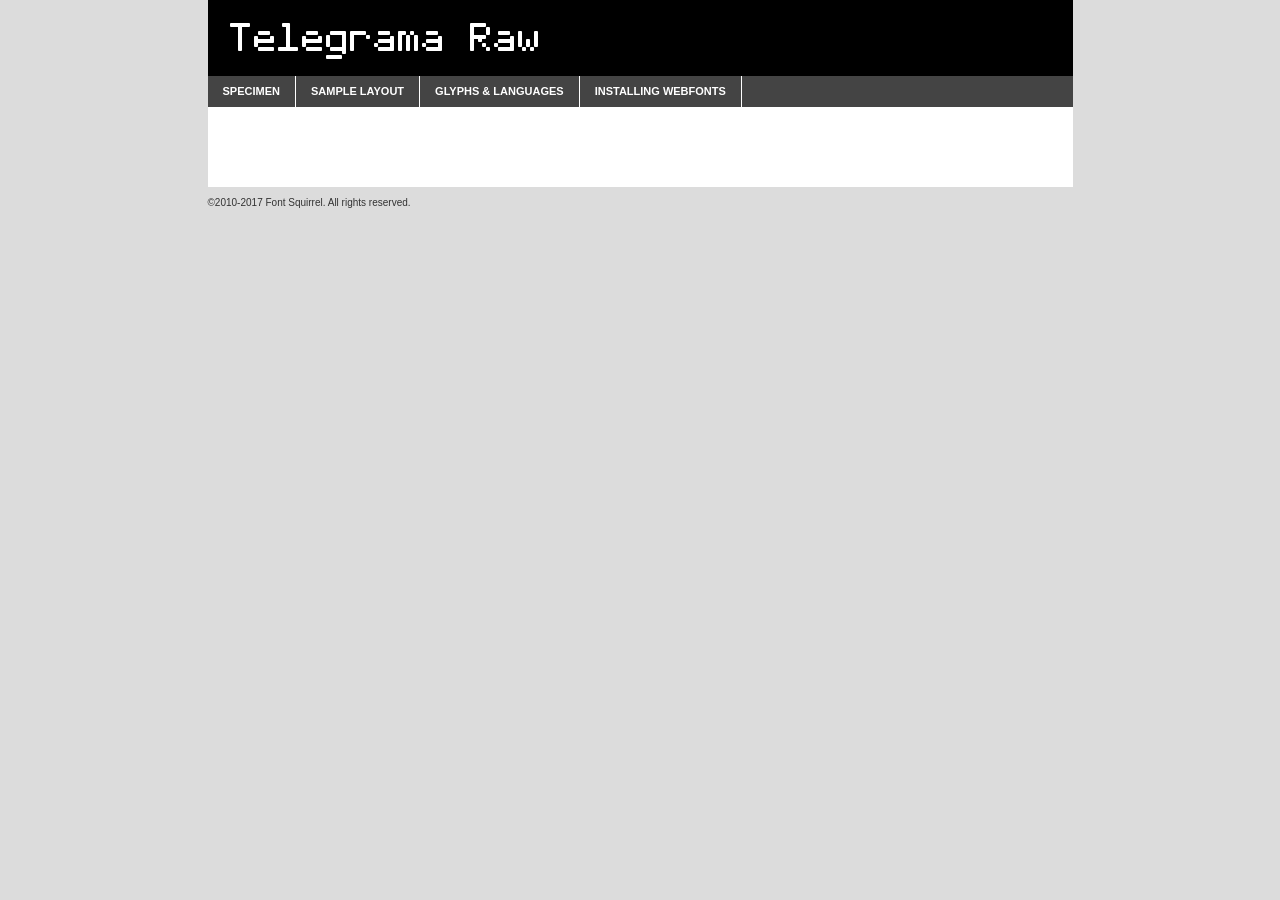
<file: css/telegrama-raw/telegrama_raw-demo.html>
<!DOCTYPE html PUBLIC "-//W3C//DTD XHTML 1.0 Transitional//EN"
	"http://www.w3.org/TR/xhtml1/DTD/xhtml1-transitional.dtd">

<html xmlns="http://www.w3.org/1999/xhtml" xml:lang="en" lang="en">
<head>
	<meta http-equiv="Content-Type" content="text/html; charset=utf-8" />
	<script src="http://ajax.googleapis.com/ajax/libs/jquery/1.7.2/jquery.min.js" type="text/javascript" charset="utf-8"></script>
	<script type="text/javascript">
	(function($){$.fn.easyTabs=function(option){var param=jQuery.extend({fadeSpeed:"fast",defaultContent:1,activeClass:'active'},option);$(this).each(function(){var thisId="#"+this.id;if(param.defaultContent==''){param.defaultContent=1;}
	if(typeof param.defaultContent=="number")
	{var defaultTab=$(thisId+" .tabs li:eq("+(param.defaultContent-1)+") a").attr('href').substr(1);}else{var defaultTab=param.defaultContent;}
	$(thisId+" .tabs li a").each(function(){var tabToHide=$(this).attr('href').substr(1);$("#"+tabToHide).addClass('easytabs-tab-content');});hideAll();changeContent(defaultTab);function hideAll(){$(thisId+" .easytabs-tab-content").hide();}
	function changeContent(tabId){hideAll();$(thisId+" .tabs li").removeClass(param.activeClass);$(thisId+" .tabs li a[href=#"+tabId+"]").closest('li').addClass(param.activeClass);if(param.fadeSpeed!="none")
	{$(thisId+" #"+tabId).fadeIn(param.fadeSpeed);}else{$(thisId+" #"+tabId).show();}}
	$(thisId+" .tabs li").click(function(){var tabId=$(this).find('a').attr('href').substr(1);changeContent(tabId);return false;});});}})(jQuery);
	</script>
	<link rel="stylesheet" href="specimen_files/specimen_stylesheet.css" type="text/css" charset="utf-8" />
	<link rel="stylesheet" href="stylesheet.css" type="text/css" charset="utf-8" />

	<style type="text/css">
					body{
				font-family: 'telegramaraw';
							}
		</style>

	<title>Telegrama Raw Specimen</title>
	
	
	<script type="text/javascript" charset="utf-8">
		$(document).ready(function() {
			$('#container').easyTabs({defaultContent:1});
		});
	</script>
</head>

<body>
<div id="container">
	<div id="header">
		Telegrama Raw	</div>
	<ul class="tabs">
		<li><a href="#specimen">Specimen</a></li>
		<li><a href="#layout">Sample Layout</a></li>
				<li><a href="#glyphs">Glyphs &amp; Languages</a></li>
		<li><a href="#installing">Installing Webfonts</a></li>
		
	</ul>
	
	<div id="main_content">

		
			<div id="specimen">
		
				<div class="section">
					<div class="grid12 firstcol">
						<div class="huge">AaBb</div>
					</div>
				</div>
		
				<div class="section">
					<div class="glyph_range">A&#x200B;B&#x200b;C&#x200b;D&#x200b;E&#x200b;F&#x200b;G&#x200b;H&#x200b;I&#x200b;J&#x200b;K&#x200b;L&#x200b;M&#x200b;N&#x200b;O&#x200b;P&#x200b;Q&#x200b;R&#x200b;S&#x200b;T&#x200b;U&#x200b;V&#x200b;W&#x200b;X&#x200b;Y&#x200b;Z&#x200b;a&#x200b;b&#x200b;c&#x200b;d&#x200b;e&#x200b;f&#x200b;g&#x200b;h&#x200b;i&#x200b;j&#x200b;k&#x200b;l&#x200b;m&#x200b;n&#x200b;o&#x200b;p&#x200b;q&#x200b;r&#x200b;s&#x200b;t&#x200b;u&#x200b;v&#x200b;w&#x200b;x&#x200b;y&#x200b;z&#x200b;1&#x200b;2&#x200b;3&#x200b;4&#x200b;5&#x200b;6&#x200b;7&#x200b;8&#x200b;9&#x200b;0&#x200b;&amp;&#x200b;.&#x200b;,&#x200b;?&#x200b;!&#x200b;&#64;&#x200b;(&#x200b;)&#x200b;#&#x200b;$&#x200b;%&#x200b;*&#x200b;+&#x200b;-&#x200b;=&#x200b;:&#x200b;;</div>
				</div>
				<div class="section">
					<div class="grid12 firstcol">
						<table class="sample_table">
							<tr><td>10</td><td class="size10">abcdefghijklmnopqrstuvwxyzABCDEFGHIJKLMNOPQRSTUVWXYZ0123456789abcdefghijklmnopqrstuvwxyzABCDEFGHIJKLMNOPQRSTUVWXYZ0123456789abcdefghijklmnopqrstuvwxyzABCDEFGHIJKLMNOPQRSTUVWXYZ</td></tr>
							<tr><td>11</td><td class="size11">abcdefghijklmnopqrstuvwxyzABCDEFGHIJKLMNOPQRSTUVWXYZ0123456789abcdefghijklmnopqrstuvwxyzABCDEFGHIJKLMNOPQRSTUVWXYZ0123456789abcdefghijklmnopqrstuvwxyzABCDEFGHIJKLMNOPQRSTUVWXYZ</td></tr>
							<tr><td>12</td><td class="size12">abcdefghijklmnopqrstuvwxyzABCDEFGHIJKLMNOPQRSTUVWXYZ0123456789abcdefghijklmnopqrstuvwxyzABCDEFGHIJKLMNOPQRSTUVWXYZ0123456789abcdefghijklmnopqrstuvwxyzABCDEFGHIJKLMNOPQRSTUVWXYZ</td></tr>
							<tr><td>13</td><td class="size13">abcdefghijklmnopqrstuvwxyzABCDEFGHIJKLMNOPQRSTUVWXYZ0123456789abcdefghijklmnopqrstuvwxyzABCDEFGHIJKLMNOPQRSTUVWXYZ0123456789abcdefghijklmnopqrstuvwxyzABCDEFGHIJKLMNOPQRSTUVWXYZ</td></tr>
							<tr><td>14</td><td class="size14">abcdefghijklmnopqrstuvwxyzABCDEFGHIJKLMNOPQRSTUVWXYZ0123456789abcdefghijklmnopqrstuvwxyzABCDEFGHIJKLMNOPQRSTUVWXYZ0123456789abcdefghijklmnopqrstuvwxyzABCDEFGHIJKLMNOPQRSTUVWXYZ</td></tr>
							<tr><td>16</td><td class="size16">abcdefghijklmnopqrstuvwxyzABCDEFGHIJKLMNOPQRSTUVWXYZ0123456789abcdefghijklmnopqrstuvwxyzABCDEFGHIJKLMNOPQRSTUVWXYZ</td></tr>
							<tr><td>18</td><td class="size18">abcdefghijklmnopqrstuvwxyzABCDEFGHIJKLMNOPQRSTUVWXYZ0123456789abcdefghijklmnopqrstuvwxyzABCDEFGHIJKLMNOPQRSTUVWXYZ</td></tr>
							<tr><td>20</td><td class="size20">abcdefghijklmnopqrstuvwxyzABCDEFGHIJKLMNOPQRSTUVWXYZ0123456789abcdefghijklmnopqrstuvwxyzABCDEFGHIJKLMNOPQRSTUVWXYZ</td></tr>
							<tr><td>24</td><td class="size24">abcdefghijklmnopqrstuvwxyzABCDEFGHIJKLMNOPQRSTUVWXYZ0123456789abcdefghijklmnopqrstuvwxyzABCDEFGHIJKLMNOPQRSTUVWXYZ</td></tr>
							<tr><td>30</td><td class="size30">abcdefghijklmnopqrstuvwxyzABCDEFGHIJKLMNOPQRSTUVWXYZ0123456789abcdefghijklmnopqrstuvwxyzABCDEFGHIJKLMNOPQRSTUVWXYZ</td></tr>
							<tr><td>36</td><td class="size36">abcdefghijklmnopqrstuvwxyzABCDEFGHIJKLMNOPQRSTUVWXYZ0123456789abcdefghijklmnopqrstuvwxyzABCDEFGHIJKLMNOPQRSTUVWXYZ</td></tr>
							<tr><td>48</td><td class="size48">abcdefghijklmnopqrstuvwxyzABCDEFGHIJKLMNOPQRSTUVWXYZ0123456789abcdefghijklmnopqrstuvwxyzABCDEFGHIJKLMNOPQRSTUVWXYZ</td></tr>
							<tr><td>60</td><td class="size60">abcdefghijklmnopqrstuvwxyzABCDEFGHIJKLMNOPQRSTUVWXYZ0123456789abcdefghijklmnopqrstuvwxyzABCDEFGHIJKLMNOPQRSTUVWXYZ</td></tr>
							<tr><td>72</td><td class="size72">abcdefghijklmnopqrstuvwxyzABCDEFGHIJKLMNOPQRSTUVWXYZ0123456789abcdefghijklmnopqrstuvwxyzABCDEFGHIJKLMNOPQRSTUVWXYZ</td></tr>
							<tr><td>90</td><td class="size90">abcdefghijklmnopqrstuvwxyzABCDEFGHIJKLMNOPQRSTUVWXYZ0123456789abcdefghijklmnopqrstuvwxyzABCDEFGHIJKLMNOPQRSTUVWXYZ</td></tr>
						</table>
				
					</div>
			
				</div>
		
		
		
								<div class="section" id="bodycomparison">


										<div id="xheight">
				<div class="fontbody">&#x25FC;&#x25FC;&#x25FC;&#x25FC;&#x25FC;&#x25FC;&#x25FC;&#x25FC;&#x25FC;&#x25FC;&#x25FC;&#x25FC;&#x25FC;&#x25FC;&#x25FC;&#x25FC;&#x25FC;&#x25FC;&#x25FC;&#x25FC;&#x25FC;&#x25FC;&#x25FC;&#x25FC;&#x25FC;&#x25FC;&#x25FC;&#x25FC;&#x25FC;&#x25FC;&#x25FC;&#x25FC;&#x25FC;&#x25FC;&#x25FC;&#x25FC;&#x25FC;&#x25FC;&#x25FC;&#x25FC;&#x25FC;&#x25FC;&#x25FC;&#x25FC;&#x25FC;&#x25FC;&#x25FC;&#x25FC;&#x25FC;&#x25FC;&#x25FC;&#x25FC;&#x25FC;&#x25FC;&#x25FC;&#x25FC;&#x25FC;&#x25FC;&#x25FC;&#x25FC;&#x25FC;&#x25FC;&#x25FC;&#x25FC;&#x25FC;&#x25FC;&#x25FC;&#x25FC;&#x25FC;&#x25FC;&#x25FC;&#x25FC;&#x25FC;&#x25FC;&#x25FC;&#x25FC;&#x25FC;&#x25FC;&#x25FC;&#x25FC;&#x25FC;&#x25FC;&#x25FC;&#x25FC;&#x25FC;&#x25FC;&#x25FC;&#x25FC;&#x25FC;&#x25FC;&#x25FC;&#x25FC;&#x25FC;&#x25FC;&#x25FC;&#x25FC;&#x25FC;&#x25FC;&#x25FC;body</div><div class="arialbody">body</div><div class="verdanabody">body</div><div class="georgiabody">body</div></div>
										<div class="fontbody" style="z-index:1">
											body<span>Telegrama Raw</span>
										</div>
										<div class="arialbody" style="z-index:1">
											body<span>Arial</span>
										</div>
										<div class="verdanabody" style="z-index:1">
											body<span>Verdana</span>
										</div>
										<div class="georgiabody" style="z-index:1">
											body<span>Georgia</span>
										</div>



								</div>
		
		
				<div class="section psample psample_row1" id="">
					
					<div class="grid2 firstcol">
						<p class="size10"><span>10.</span>Aenean lacinia bibendum nulla sed consectetur. Fusce dapibus, tellus ac cursus commodo, tortor mauris condimentum nibh, ut fermentum massa justo sit amet risus. Nullam id dolor id nibh ultricies vehicula ut id elit. Cum sociis natoque penatibus et magnis dis parturient montes, nascetur ridiculus mus. Nulla vitae elit libero, a pharetra augue.</p>
			
					</div>
					<div class="grid3">
						<p class="size11"><span>11.</span>Aenean lacinia bibendum nulla sed consectetur. Fusce dapibus, tellus ac cursus commodo, tortor mauris condimentum nibh, ut fermentum massa justo sit amet risus. Nullam id dolor id nibh ultricies vehicula ut id elit. Cum sociis natoque penatibus et magnis dis parturient montes, nascetur ridiculus mus. Nulla vitae elit libero, a pharetra augue.</p>
			
					</div>
					<div class="grid3">
						<p class="size12"><span>12.</span>Aenean lacinia bibendum nulla sed consectetur. Fusce dapibus, tellus ac cursus commodo, tortor mauris condimentum nibh, ut fermentum massa justo sit amet risus. Nullam id dolor id nibh ultricies vehicula ut id elit. Cum sociis natoque penatibus et magnis dis parturient montes, nascetur ridiculus mus. Nulla vitae elit libero, a pharetra augue.</p>
			
					</div>
					<div class="grid4">
						<p class="size13"><span>13.</span>Aenean lacinia bibendum nulla sed consectetur. Fusce dapibus, tellus ac cursus commodo, tortor mauris condimentum nibh, ut fermentum massa justo sit amet risus. Nullam id dolor id nibh ultricies vehicula ut id elit. Cum sociis natoque penatibus et magnis dis parturient montes, nascetur ridiculus mus. Nulla vitae elit libero, a pharetra augue.</p>
			
					</div>
					<div class="white_blend"></div>
					
				</div>
				<div class="section psample psample_row2" id="">
					<div class="grid3 firstcol">
						<p class="size14"><span>14.</span>Aenean lacinia bibendum nulla sed consectetur. Fusce dapibus, tellus ac cursus commodo, tortor mauris condimentum nibh, ut fermentum massa justo sit amet risus. Nullam id dolor id nibh ultricies vehicula ut id elit. Cum sociis natoque penatibus et magnis dis parturient montes, nascetur ridiculus mus. Nulla vitae elit libero, a pharetra augue.</p>
			
					</div>
					<div class="grid4">
						<p class="size16"><span>16.</span>Aenean lacinia bibendum nulla sed consectetur. Fusce dapibus, tellus ac cursus commodo, tortor mauris condimentum nibh, ut fermentum massa justo sit amet risus. Nullam id dolor id nibh ultricies vehicula ut id elit. Cum sociis natoque penatibus et magnis dis parturient montes, nascetur ridiculus mus. Nulla vitae elit libero, a pharetra augue.</p>
			
					</div>
					<div class="grid5">
						<p class="size18"><span>18.</span>Aenean lacinia bibendum nulla sed consectetur. Fusce dapibus, tellus ac cursus commodo, tortor mauris condimentum nibh, ut fermentum massa justo sit amet risus. Nullam id dolor id nibh ultricies vehicula ut id elit. Cum sociis natoque penatibus et magnis dis parturient montes, nascetur ridiculus mus. Nulla vitae elit libero, a pharetra augue.</p>
			
					</div>

					<div class="white_blend"></div>

				</div>
				
				<div class="section psample psample_row3" id="">
					<div class="grid5 firstcol">
						<p class="size20"><span>20.</span>Aenean lacinia bibendum nulla sed consectetur. Fusce dapibus, tellus ac cursus commodo, tortor mauris condimentum nibh, ut fermentum massa justo sit amet risus. Nullam id dolor id nibh ultricies vehicula ut id elit. Cum sociis natoque penatibus et magnis dis parturient montes, nascetur ridiculus mus. Nulla vitae elit libero, a pharetra augue.</p>
					</div>
					<div class="grid7">
						<p class="size24"><span>24.</span>Aenean lacinia bibendum nulla sed consectetur. Fusce dapibus, tellus ac cursus commodo, tortor mauris condimentum nibh, ut fermentum massa justo sit amet risus. Nullam id dolor id nibh ultricies vehicula ut id elit. Cum sociis natoque penatibus et magnis dis parturient montes, nascetur ridiculus mus. Nulla vitae elit libero, a pharetra augue.</p>
					</div>
					
					<div class="white_blend"></div>
					
				</div>
				
				<div class="section psample psample_row4" id="">
					<div class="grid12 firstcol">
						<p class="size30"><span>30.</span>Aenean lacinia bibendum nulla sed consectetur. Fusce dapibus, tellus ac cursus commodo, tortor mauris condimentum nibh, ut fermentum massa justo sit amet risus. Nullam id dolor id nibh ultricies vehicula ut id elit. Cum sociis natoque penatibus et magnis dis parturient montes, nascetur ridiculus mus. Nulla vitae elit libero, a pharetra augue.</p>
					</div>
					<div class="white_blend"></div>
					
				</div>
				
				
				
				<div class="section psample psample_row1 fullreverse">
					<div class="grid2 firstcol">
						<p class="size10"><span>10.</span>Aenean lacinia bibendum nulla sed consectetur. Fusce dapibus, tellus ac cursus commodo, tortor mauris condimentum nibh, ut fermentum massa justo sit amet risus. Nullam id dolor id nibh ultricies vehicula ut id elit. Cum sociis natoque penatibus et magnis dis parturient montes, nascetur ridiculus mus. Nulla vitae elit libero, a pharetra augue.</p>
			
					</div>
					<div class="grid3">
						<p class="size11"><span>11.</span>Aenean lacinia bibendum nulla sed consectetur. Fusce dapibus, tellus ac cursus commodo, tortor mauris condimentum nibh, ut fermentum massa justo sit amet risus. Nullam id dolor id nibh ultricies vehicula ut id elit. Cum sociis natoque penatibus et magnis dis parturient montes, nascetur ridiculus mus. Nulla vitae elit libero, a pharetra augue.</p>
			
					</div>
					<div class="grid3">
						<p class="size12"><span>12.</span>Aenean lacinia bibendum nulla sed consectetur. Fusce dapibus, tellus ac cursus commodo, tortor mauris condimentum nibh, ut fermentum massa justo sit amet risus. Nullam id dolor id nibh ultricies vehicula ut id elit. Cum sociis natoque penatibus et magnis dis parturient montes, nascetur ridiculus mus. Nulla vitae elit libero, a pharetra augue.</p>
			
					</div>
					<div class="grid4">
						<p class="size13"><span>13.</span>Aenean lacinia bibendum nulla sed consectetur. Fusce dapibus, tellus ac cursus commodo, tortor mauris condimentum nibh, ut fermentum massa justo sit amet risus. Nullam id dolor id nibh ultricies vehicula ut id elit. Cum sociis natoque penatibus et magnis dis parturient montes, nascetur ridiculus mus. Nulla vitae elit libero, a pharetra augue.</p>
			
					</div>
					<div class="black_blend"></div>
					
				</div>
				
				<div class="section psample psample_row2 fullreverse">
					<div class="grid3 firstcol">
						<p class="size14"><span>14.</span>Aenean lacinia bibendum nulla sed consectetur. Fusce dapibus, tellus ac cursus commodo, tortor mauris condimentum nibh, ut fermentum massa justo sit amet risus. Nullam id dolor id nibh ultricies vehicula ut id elit. Cum sociis natoque penatibus et magnis dis parturient montes, nascetur ridiculus mus. Nulla vitae elit libero, a pharetra augue.</p>
			
					</div>
					<div class="grid4">
						<p class="size16"><span>16.</span>Aenean lacinia bibendum nulla sed consectetur. Fusce dapibus, tellus ac cursus commodo, tortor mauris condimentum nibh, ut fermentum massa justo sit amet risus. Nullam id dolor id nibh ultricies vehicula ut id elit. Cum sociis natoque penatibus et magnis dis parturient montes, nascetur ridiculus mus. Nulla vitae elit libero, a pharetra augue.</p>
			
					</div>
					<div class="grid5">
						<p class="size18"><span>18.</span>Aenean lacinia bibendum nulla sed consectetur. Fusce dapibus, tellus ac cursus commodo, tortor mauris condimentum nibh, ut fermentum massa justo sit amet risus. Nullam id dolor id nibh ultricies vehicula ut id elit. Cum sociis natoque penatibus et magnis dis parturient montes, nascetur ridiculus mus. Nulla vitae elit libero, a pharetra augue.</p>
			
					</div>
					<div class="black_blend"></div>

				</div>
				
				<div class="section psample fullreverse psample_row3" id="">
					<div class="grid5 firstcol">
						<p class="size20"><span>20.</span>Aenean lacinia bibendum nulla sed consectetur. Fusce dapibus, tellus ac cursus commodo, tortor mauris condimentum nibh, ut fermentum massa justo sit amet risus. Nullam id dolor id nibh ultricies vehicula ut id elit. Cum sociis natoque penatibus et magnis dis parturient montes, nascetur ridiculus mus. Nulla vitae elit libero, a pharetra augue.</p>
					</div>
					<div class="grid7">
						<p class="size24"><span>24.</span>Aenean lacinia bibendum nulla sed consectetur. Fusce dapibus, tellus ac cursus commodo, tortor mauris condimentum nibh, ut fermentum massa justo sit amet risus. Nullam id dolor id nibh ultricies vehicula ut id elit. Cum sociis natoque penatibus et magnis dis parturient montes, nascetur ridiculus mus. Nulla vitae elit libero, a pharetra augue.</p>
					</div>
					
					<div class="black_blend"></div>
					
				</div>
				
				<div class="section psample fullreverse psample_row4" id="" style="border-bottom: 20px #000 solid;">
					<div class="grid12 firstcol">
						<p class="size30"><span>30.</span>Aenean lacinia bibendum nulla sed consectetur. Fusce dapibus, tellus ac cursus commodo, tortor mauris condimentum nibh, ut fermentum massa justo sit amet risus. Nullam id dolor id nibh ultricies vehicula ut id elit. Cum sociis natoque penatibus et magnis dis parturient montes, nascetur ridiculus mus. Nulla vitae elit libero, a pharetra augue.</p>
					</div>
					<div class="black_blend"></div>
					
				</div>
				
				
				
				
			</div>
			
			<div id="layout">
				
				<div class="section">
					
					<div class="grid12 firstcol">
						<h1>Lorem Ipsum Dolor</h1>
						<h2>Etiam porta sem malesuada magna mollis euismod</h2>
						
						<p class="byline">By <a href="#link">Aenean Lacinia</a></p>
					</div>
				</div>
				<div class="section">
					<div class="grid8 firstcol">
						<p class="large">Donec sed odio dui. Morbi leo risus, porta ac consectetur ac, vestibulum at eros. Fusce dapibus, tellus ac cursus commodo, tortor mauris condimentum nibh, ut fermentum massa justo sit amet risus. </p>

						
						<h3>Pellentesque ornare sem</h3>

						<p>Maecenas sed diam eget risus varius blandit sit amet non magna. Maecenas faucibus mollis interdum. Donec ullamcorper nulla non metus auctor fringilla. Nullam id dolor id nibh ultricies vehicula ut id elit. Nullam id dolor id nibh ultricies vehicula ut id elit. </p>

						<p>Aenean eu leo quam. Pellentesque ornare sem lacinia quam venenatis vestibulum. Lorem ipsum dolor sit amet, consectetur adipiscing elit. Cum sociis natoque penatibus et magnis dis parturient montes, nascetur ridiculus mus. </p>

						<p>Nulla vitae elit libero, a pharetra augue. Praesent commodo cursus magna, vel scelerisque nisl consectetur et. Aenean lacinia bibendum nulla sed consectetur. </p>

						<p>Nullam quis risus eget urna mollis ornare vel eu leo. Nullam quis risus eget urna mollis ornare vel eu leo. Maecenas sed diam eget risus varius blandit sit amet non magna. Donec ullamcorper nulla non metus auctor fringilla. </p>

						<h3>Cras mattis consectetur</h3>

						<p>Aenean eu leo quam. Pellentesque ornare sem lacinia quam venenatis vestibulum. Aenean lacinia bibendum nulla sed consectetur. Integer posuere erat a ante venenatis dapibus posuere velit aliquet. Cras mattis consectetur purus sit amet fermentum. </p>

						<p>Nullam id dolor id nibh ultricies vehicula ut id elit. Nullam quis risus eget urna mollis ornare vel eu leo. Cras mattis consectetur purus sit amet fermentum.</p>
					</div>
					
					<div class="grid4 sidebar">
						
						<div class="box reverse">
							<p class="last">Nullam quis risus eget urna mollis ornare vel eu leo. Donec ullamcorper nulla non metus auctor fringilla. Cras mattis consectetur purus sit amet fermentum. Sed posuere consectetur est at lobortis. Lorem ipsum dolor sit amet, consectetur adipiscing elit. </p>
						</div>
						
						<p class="caption">Maecenas sed diam eget risus varius.</p>

						<p>Vestibulum id ligula porta felis euismod semper. Integer posuere erat a ante venenatis dapibus posuere velit aliquet. Vestibulum id ligula porta felis euismod semper. Sed posuere consectetur est at lobortis. Maecenas sed diam eget risus varius blandit sit amet non magna. Fusce dapibus, tellus ac cursus commodo, tortor mauris condimentum nibh, ut fermentum massa justo sit amet risus. </p>

					

						<p>Duis mollis, est non commodo luctus, nisi erat porttitor ligula, eget lacinia odio sem nec elit. Aenean lacinia bibendum nulla sed consectetur. Vivamus sagittis lacus vel augue laoreet rutrum faucibus dolor auctor. Aenean lacinia bibendum nulla sed consectetur. Nullam quis risus eget urna mollis ornare vel eu leo. </p>

						<p>Praesent commodo cursus magna, vel scelerisque nisl consectetur et. Donec ullamcorper nulla non metus auctor fringilla. Maecenas faucibus mollis interdum. Fusce dapibus, tellus ac cursus commodo, tortor mauris condimentum nibh, ut fermentum massa justo sit amet risus. </p>

					</div>
				</div>
				
			</div>


			



		<div id="glyphs">
			<div class="section">
				<div class="grid12 firstcol">
			
				<h1>Language Support</h1>
				<p>The subset of Telegrama Raw in this kit supports the following languages:<br />
			
					Albanian, Basque, Breton, Chamorro, Danish, Dutch, English, Faroese, Finnish, French, Frisian, Galician, German, Icelandic, Italian, Malagasy, Norwegian, Portuguese, Spanish, Swedish, Alsatian, Aragonese, Arapaho, Arrernte, Asturian, Aymara, Bislama, Cebuano, Corsican, Fijian, French_creole, Genoese, Gilbertese, Greenlandic, Haitian_creole, Hiligaynon, Hmong, Hopi, Ibanag, Iloko_ilokano, Indonesian, Interglossa_glosa, Interlingua, Irish_gaelic, Jerriais, Lojban, Lombard, Luxembourgeois, Manx, Mohawk, Norfolk_pitcairnese, Occitan, Oromo, Pangasinan, Papiamento, Piedmontese, Potawatomi, Rhaeto-romance, Romansh, Rotokas, Sami_lule, Samoan, Sardinian, Scots_gaelic, Seychelles_creole, Shona, Sicilian, Somali, Southern_ndebele, Swahili, Swati_swazi, Tagalog_filipino_pilipino, Tetum, Tok_pisin, Uyghur_latinized, Volapuk, Walloon, Warlpiri, Xhosa, Yapese, Zulu, Latinbasic, Ubasic, Demo				</p>
				<h1>Glyph Chart</h1>
				<p>The subset of Telegrama Raw in this kit includes all the glyphs listed below. Unicode entities are included above each glyph to help you insert individual characters into your layout.</p>
				<div id="glyph_chart">
			
																				 <div><p>&amp;#32;</p>&#32;</div>
																				 <div><p>&amp;#33;</p>&#33;</div>
																				 <div><p>&amp;#34;</p>&#34;</div>
																				 <div><p>&amp;#35;</p>&#35;</div>
																				 <div><p>&amp;#36;</p>&#36;</div>
																				 <div><p>&amp;#37;</p>&#37;</div>
																				 <div><p>&amp;#38;</p>&#38;</div>
																				 <div><p>&amp;#39;</p>&#39;</div>
																				 <div><p>&amp;#40;</p>&#40;</div>
																				 <div><p>&amp;#41;</p>&#41;</div>
																				 <div><p>&amp;#42;</p>&#42;</div>
																				 <div><p>&amp;#43;</p>&#43;</div>
																				 <div><p>&amp;#44;</p>&#44;</div>
																				 <div><p>&amp;#45;</p>&#45;</div>
																				 <div><p>&amp;#46;</p>&#46;</div>
																				 <div><p>&amp;#47;</p>&#47;</div>
																				 <div><p>&amp;#48;</p>&#48;</div>
																				 <div><p>&amp;#49;</p>&#49;</div>
																				 <div><p>&amp;#50;</p>&#50;</div>
																				 <div><p>&amp;#51;</p>&#51;</div>
																				 <div><p>&amp;#52;</p>&#52;</div>
																				 <div><p>&amp;#53;</p>&#53;</div>
																				 <div><p>&amp;#54;</p>&#54;</div>
																				 <div><p>&amp;#55;</p>&#55;</div>
																				 <div><p>&amp;#56;</p>&#56;</div>
																				 <div><p>&amp;#57;</p>&#57;</div>
																				 <div><p>&amp;#58;</p>&#58;</div>
																				 <div><p>&amp;#59;</p>&#59;</div>
																				 <div><p>&amp;#60;</p>&#60;</div>
																				 <div><p>&amp;#61;</p>&#61;</div>
																				 <div><p>&amp;#62;</p>&#62;</div>
																				 <div><p>&amp;#63;</p>&#63;</div>
																				 <div><p>&amp;#64;</p>&#64;</div>
																				 <div><p>&amp;#65;</p>&#65;</div>
																				 <div><p>&amp;#66;</p>&#66;</div>
																				 <div><p>&amp;#67;</p>&#67;</div>
																				 <div><p>&amp;#68;</p>&#68;</div>
																				 <div><p>&amp;#69;</p>&#69;</div>
																				 <div><p>&amp;#70;</p>&#70;</div>
																				 <div><p>&amp;#71;</p>&#71;</div>
																				 <div><p>&amp;#72;</p>&#72;</div>
																				 <div><p>&amp;#73;</p>&#73;</div>
																				 <div><p>&amp;#74;</p>&#74;</div>
																				 <div><p>&amp;#75;</p>&#75;</div>
																				 <div><p>&amp;#76;</p>&#76;</div>
																				 <div><p>&amp;#77;</p>&#77;</div>
																				 <div><p>&amp;#78;</p>&#78;</div>
																				 <div><p>&amp;#79;</p>&#79;</div>
																				 <div><p>&amp;#80;</p>&#80;</div>
																				 <div><p>&amp;#81;</p>&#81;</div>
																				 <div><p>&amp;#82;</p>&#82;</div>
																				 <div><p>&amp;#83;</p>&#83;</div>
																				 <div><p>&amp;#84;</p>&#84;</div>
																				 <div><p>&amp;#85;</p>&#85;</div>
																				 <div><p>&amp;#86;</p>&#86;</div>
																				 <div><p>&amp;#87;</p>&#87;</div>
																				 <div><p>&amp;#88;</p>&#88;</div>
																				 <div><p>&amp;#89;</p>&#89;</div>
																				 <div><p>&amp;#90;</p>&#90;</div>
																				 <div><p>&amp;#91;</p>&#91;</div>
																				 <div><p>&amp;#92;</p>&#92;</div>
																				 <div><p>&amp;#93;</p>&#93;</div>
																				 <div><p>&amp;#94;</p>&#94;</div>
																				 <div><p>&amp;#95;</p>&#95;</div>
																				 <div><p>&amp;#96;</p>&#96;</div>
																				 <div><p>&amp;#97;</p>&#97;</div>
																				 <div><p>&amp;#98;</p>&#98;</div>
																				 <div><p>&amp;#99;</p>&#99;</div>
																				 <div><p>&amp;#100;</p>&#100;</div>
																				 <div><p>&amp;#101;</p>&#101;</div>
																				 <div><p>&amp;#102;</p>&#102;</div>
																				 <div><p>&amp;#103;</p>&#103;</div>
																				 <div><p>&amp;#104;</p>&#104;</div>
																				 <div><p>&amp;#105;</p>&#105;</div>
																				 <div><p>&amp;#106;</p>&#106;</div>
																				 <div><p>&amp;#107;</p>&#107;</div>
																				 <div><p>&amp;#108;</p>&#108;</div>
																				 <div><p>&amp;#109;</p>&#109;</div>
																				 <div><p>&amp;#110;</p>&#110;</div>
																				 <div><p>&amp;#111;</p>&#111;</div>
																				 <div><p>&amp;#112;</p>&#112;</div>
																				 <div><p>&amp;#113;</p>&#113;</div>
																				 <div><p>&amp;#114;</p>&#114;</div>
																				 <div><p>&amp;#115;</p>&#115;</div>
																				 <div><p>&amp;#116;</p>&#116;</div>
																				 <div><p>&amp;#117;</p>&#117;</div>
																				 <div><p>&amp;#118;</p>&#118;</div>
																				 <div><p>&amp;#119;</p>&#119;</div>
																				 <div><p>&amp;#120;</p>&#120;</div>
																				 <div><p>&amp;#121;</p>&#121;</div>
																				 <div><p>&amp;#122;</p>&#122;</div>
																				 <div><p>&amp;#123;</p>&#123;</div>
																				 <div><p>&amp;#124;</p>&#124;</div>
																				 <div><p>&amp;#125;</p>&#125;</div>
																				 <div><p>&amp;#126;</p>&#126;</div>
																				 <div><p>&amp;#160;</p>&#160;</div>
																				 <div><p>&amp;#161;</p>&#161;</div>
																				 <div><p>&amp;#162;</p>&#162;</div>
																				 <div><p>&amp;#163;</p>&#163;</div>
																				 <div><p>&amp;#165;</p>&#165;</div>
																				 <div><p>&amp;#166;</p>&#166;</div>
																				 <div><p>&amp;#167;</p>&#167;</div>
																				 <div><p>&amp;#168;</p>&#168;</div>
																				 <div><p>&amp;#169;</p>&#169;</div>
																				 <div><p>&amp;#170;</p>&#170;</div>
																				 <div><p>&amp;#171;</p>&#171;</div>
																				 <div><p>&amp;#173;</p>&#173;</div>
																				 <div><p>&amp;#174;</p>&#174;</div>
																				 <div><p>&amp;#175;</p>&#175;</div>
																				 <div><p>&amp;#176;</p>&#176;</div>
																				 <div><p>&amp;#177;</p>&#177;</div>
																				 <div><p>&amp;#180;</p>&#180;</div>
																				 <div><p>&amp;#181;</p>&#181;</div>
																				 <div><p>&amp;#182;</p>&#182;</div>
																				 <div><p>&amp;#183;</p>&#183;</div>
																				 <div><p>&amp;#184;</p>&#184;</div>
																				 <div><p>&amp;#186;</p>&#186;</div>
																				 <div><p>&amp;#187;</p>&#187;</div>
																				 <div><p>&amp;#191;</p>&#191;</div>
																				 <div><p>&amp;#192;</p>&#192;</div>
																				 <div><p>&amp;#193;</p>&#193;</div>
																				 <div><p>&amp;#194;</p>&#194;</div>
																				 <div><p>&amp;#195;</p>&#195;</div>
																				 <div><p>&amp;#196;</p>&#196;</div>
																				 <div><p>&amp;#197;</p>&#197;</div>
																				 <div><p>&amp;#198;</p>&#198;</div>
																				 <div><p>&amp;#199;</p>&#199;</div>
																				 <div><p>&amp;#200;</p>&#200;</div>
																				 <div><p>&amp;#201;</p>&#201;</div>
																				 <div><p>&amp;#202;</p>&#202;</div>
																				 <div><p>&amp;#203;</p>&#203;</div>
																				 <div><p>&amp;#204;</p>&#204;</div>
																				 <div><p>&amp;#205;</p>&#205;</div>
																				 <div><p>&amp;#206;</p>&#206;</div>
																				 <div><p>&amp;#207;</p>&#207;</div>
																				 <div><p>&amp;#208;</p>&#208;</div>
																				 <div><p>&amp;#209;</p>&#209;</div>
																				 <div><p>&amp;#210;</p>&#210;</div>
																				 <div><p>&amp;#211;</p>&#211;</div>
																				 <div><p>&amp;#212;</p>&#212;</div>
																				 <div><p>&amp;#213;</p>&#213;</div>
																				 <div><p>&amp;#214;</p>&#214;</div>
																				 <div><p>&amp;#215;</p>&#215;</div>
																				 <div><p>&amp;#216;</p>&#216;</div>
																				 <div><p>&amp;#217;</p>&#217;</div>
																				 <div><p>&amp;#218;</p>&#218;</div>
																				 <div><p>&amp;#219;</p>&#219;</div>
																				 <div><p>&amp;#220;</p>&#220;</div>
																				 <div><p>&amp;#221;</p>&#221;</div>
																				 <div><p>&amp;#222;</p>&#222;</div>
																				 <div><p>&amp;#223;</p>&#223;</div>
																				 <div><p>&amp;#224;</p>&#224;</div>
																				 <div><p>&amp;#225;</p>&#225;</div>
																				 <div><p>&amp;#226;</p>&#226;</div>
																				 <div><p>&amp;#227;</p>&#227;</div>
																				 <div><p>&amp;#228;</p>&#228;</div>
																				 <div><p>&amp;#229;</p>&#229;</div>
																				 <div><p>&amp;#230;</p>&#230;</div>
																				 <div><p>&amp;#231;</p>&#231;</div>
																				 <div><p>&amp;#232;</p>&#232;</div>
																				 <div><p>&amp;#233;</p>&#233;</div>
																				 <div><p>&amp;#234;</p>&#234;</div>
																				 <div><p>&amp;#235;</p>&#235;</div>
																				 <div><p>&amp;#236;</p>&#236;</div>
																				 <div><p>&amp;#237;</p>&#237;</div>
																				 <div><p>&amp;#238;</p>&#238;</div>
																				 <div><p>&amp;#239;</p>&#239;</div>
																				 <div><p>&amp;#240;</p>&#240;</div>
																				 <div><p>&amp;#241;</p>&#241;</div>
																				 <div><p>&amp;#242;</p>&#242;</div>
																				 <div><p>&amp;#243;</p>&#243;</div>
																				 <div><p>&amp;#244;</p>&#244;</div>
																				 <div><p>&amp;#245;</p>&#245;</div>
																				 <div><p>&amp;#246;</p>&#246;</div>
																				 <div><p>&amp;#247;</p>&#247;</div>
																				 <div><p>&amp;#248;</p>&#248;</div>
																				 <div><p>&amp;#249;</p>&#249;</div>
																				 <div><p>&amp;#250;</p>&#250;</div>
																				 <div><p>&amp;#251;</p>&#251;</div>
																				 <div><p>&amp;#252;</p>&#252;</div>
																				 <div><p>&amp;#253;</p>&#253;</div>
																				 <div><p>&amp;#254;</p>&#254;</div>
																				 <div><p>&amp;#255;</p>&#255;</div>
																				 <div><p>&amp;#338;</p>&#338;</div>
																				 <div><p>&amp;#339;</p>&#339;</div>
																				 <div><p>&amp;#376;</p>&#376;</div>
																				 <div><p>&amp;#710;</p>&#710;</div>
																				 <div><p>&amp;#732;</p>&#732;</div>
																				 <div><p>&amp;#8192;</p>&#8192;</div>
																				 <div><p>&amp;#8193;</p>&#8193;</div>
																				 <div><p>&amp;#8194;</p>&#8194;</div>
																				 <div><p>&amp;#8195;</p>&#8195;</div>
																				 <div><p>&amp;#8196;</p>&#8196;</div>
																				 <div><p>&amp;#8197;</p>&#8197;</div>
																				 <div><p>&amp;#8198;</p>&#8198;</div>
																				 <div><p>&amp;#8199;</p>&#8199;</div>
																				 <div><p>&amp;#8200;</p>&#8200;</div>
																				 <div><p>&amp;#8201;</p>&#8201;</div>
																				 <div><p>&amp;#8202;</p>&#8202;</div>
																				 <div><p>&amp;#8208;</p>&#8208;</div>
																				 <div><p>&amp;#8209;</p>&#8209;</div>
																				 <div><p>&amp;#8210;</p>&#8210;</div>
																				 <div><p>&amp;#8211;</p>&#8211;</div>
																				 <div><p>&amp;#8212;</p>&#8212;</div>
																				 <div><p>&amp;#8216;</p>&#8216;</div>
																				 <div><p>&amp;#8217;</p>&#8217;</div>
																				 <div><p>&amp;#8218;</p>&#8218;</div>
																				 <div><p>&amp;#8220;</p>&#8220;</div>
																				 <div><p>&amp;#8221;</p>&#8221;</div>
																				 <div><p>&amp;#8222;</p>&#8222;</div>
																				 <div><p>&amp;#8226;</p>&#8226;</div>
																				 <div><p>&amp;#8230;</p>&#8230;</div>
																				 <div><p>&amp;#8239;</p>&#8239;</div>
																				 <div><p>&amp;#8249;</p>&#8249;</div>
																				 <div><p>&amp;#8250;</p>&#8250;</div>
																				 <div><p>&amp;#8287;</p>&#8287;</div>
																				 <div><p>&amp;#8364;</p>&#8364;</div>
																				 <div><p>&amp;#8482;</p>&#8482;</div>
																				 <div><p>&amp;#9724;</p>&#9724;</div>
																				 <div><p>&amp;#64257;</p>&#64257;</div>
																				 <div><p>&amp;#64258;</p>&#64258;</div>
																																																</div>	
				</div>
		
		
			</div>
		</div>
		
		
		<div id="specs">
			
		</div>
	
		<div id="installing">
			<div class="section">
				<div class="grid7 firstcol">
					<h1>Installing Webfonts</h1>
					
					<p>Webfonts are supported by all major browser platforms but not all in the same way. There are currently four different font formats that must be included in order to target all browsers. This includes TTF, WOFF, EOT and SVG.</p>
					
					<h2>1. Upload your webfonts</h2>
					<p>You must upload your webfont kit to your website. They should be in or near the same directory as your CSS files.</p>
					
					<h2>2. Include the webfont stylesheet</h2>
					<p>A special CSS @font-face declaration helps the various browsers select the appropriate font it needs without causing you a bunch of headaches. Learn more about this syntax by reading the <a href="https://www.fontspring.com/blog/further-hardening-of-the-bulletproof-syntax">Fontspring blog post</a> about it. The code for it is as follows:</p>


<code>
@font-face{ 
	font-family: 'MyWebFont';
	src: url('WebFont.eot');
	src: url('WebFont.eot?#iefix') format('embedded-opentype'),
	     url('WebFont.woff') format('woff'),
	     url('WebFont.ttf') format('truetype'),
	     url('WebFont.svg#webfont') format('svg');
}
</code>

	<p>We've already gone ahead and generated the code for you. All you have to do is link to the stylesheet in your HTML, like this:</p>
	<code>&lt;link rel=&quot;stylesheet&quot; href=&quot;stylesheet.css&quot; type=&quot;text/css&quot; charset=&quot;utf-8&quot; /&gt;</code>

					<h2>3. Modify your own stylesheet</h2>
					<p>To take advantage of your new fonts, you must tell your stylesheet to use them. Look at the original @font-face declaration above and find the property called "font-family." The name linked there will be what you use to reference the font. Prepend that webfont name to the font stack in the "font-family" property, inside the selector you want to change. For example:</p>
<code>p { font-family: 'WebFont', Arial, sans-serif; }</code>

<h2>4. Test</h2>
<p>Getting webfonts to work cross-browser <em>can</em> be tricky. Use the information in the sidebar to help you if you find that fonts aren't loading in a particular browser.</p>
				</div>
				
				<div class="grid5 sidebar">
					<div class="box">
						<h2>Troubleshooting<br />Font-Face Problems</h2>
						<p>Having trouble getting your webfonts to load in your new website? Here are some tips to sort out what might be the problem.</p>

						<h3>Fonts not showing in any browser</h3>

						<p>This sounds like you need to work on the plumbing. You either did not upload the fonts to the correct directory, or you did not link the fonts properly in the CSS. If you've confirmed that all this is correct and you still have a problem, take a look at your .htaccess file and see if requests are getting intercepted.</p>

						<h3>Fonts not loading in iPhone or iPad</h3>

						<p>The most common problem here is that you are serving the fonts from an IIS server. IIS refuses to serve files that have unknown MIME types. If that is the case, you must set the MIME type for SVG to "image/svg+xml" in the server settings. Follow these instructions from Microsoft if you need help.</p>

						<h3>Fonts not loading in Firefox</h3>

						<p>The primary reason for this failure? You are still using a version Firefox older than 3.5. So upgrade already! If that isn't it, then you are very likely serving fonts from a different domain. Firefox requires that all font assets be served from the same domain. Lastly it is possible that you need to add WOFF to your list of MIME types (if you are serving via IIS.)</p>

						<h3>Fonts not loading in IE</h3>

						<p>Are you looking at Internet Explorer on an actual Windows machine or are you cheating by using a service like Adobe BrowserLab? Many of these screenshot services do not render @font-face for IE. Best to test it on a real machine.</p>

						<h3>Fonts not loading in IE9</h3>

						<p>IE9, like Firefox, requires that fonts be served from the same domain as the website. Make sure that is the case.</p>
					</div>
				</div>
			</div>
			
		</div>
	
	</div>
	<div id="footer">
		<p>&copy;2010-2017 Font Squirrel. All rights reserved.</p>
	</div>
</div>
</body>
</html>
</file>
<file: css/telegrama-raw/specimen_files/specimen_stylesheet.css>
@import url('grid_12-825-55-15.css');

/*  
	CSS Reset by Eric Meyer - Released under Public Domain
    http://meyerweb.com/eric/tools/css/reset/
*/
html, body, div, span, applet, object, iframe,
h1, h2, h3, h4, h5, h6, p, blockquote, pre,
a, abbr, acronym, address, big, cite, code,
del, dfn, em, font, img, ins, kbd, q, s, samp,
small, strike, strong, sub, sup, tt, var,
b, u, i, center, dl, dt, dd, ol, ul, li,
fieldset, form, label, legend, table, 
caption, tbody, tfoot, thead, tr, th, td 
                  {margin: 0;padding: 0;border: 0;outline: 0;
                  font-size: 100%;vertical-align: baseline;
                  background: transparent;}
body              {line-height: 1;}
ol, ul            {list-style: none;}
blockquote, q     {quotes: none;}
blockquote:before, blockquote:after,
q:before, q:after {content: '';	content: none;}
:focus            {outline: 0;}
ins               {text-decoration: none;}
del               {text-decoration: line-through;}
table             {border-collapse: collapse;border-spacing: 0;}




body {
	color: #000;
	background-color: #dcdcdc;
}

a {
	text-decoration: none;
	color: #1883ba;
}

h1{
	font-size: 32px;
	font-weight: normal;
	font-style: normal;
	margin-bottom: 18px;
}

h2{
	font-size: 18px;
}

#container {
	width: 865px;
	margin: 0px auto;
}


#header {
	padding: 20px;
	font-size: 36px;
	background-color: #000;
	color: #fff;
}

#header span {
	color: #666;
}
#main_content {
	background-color: #fff;
	padding: 60px 20px 20px;
}


#footer p {
	margin: 0;
	padding-top: 10px;
	padding-bottom: 50px;
	color: #333;
	font: 10px Arial, sans-serif;
}

.tabs {
	width: 100%;
	height: 31px;
	background-color: #444;
}
.tabs li {
	float:  left;
	margin: 0;
	overflow: hidden;
	background-color: #444;
}
.tabs li a {
	display: block;
	color: #fff;
	text-decoration: none;
	font: bold 11px/11px 'Arial';
	text-transform: uppercase;
	padding: 10px 15px;
	border-right: 1px solid #fff;
}

.tabs li a:hover {
		background-color: #00b3ff;

}

.tabs li.active a {
	color:  #000;
	background-color: #fff;
}



div.huge {
	
	font-size: 300px;
	line-height: 1em;
	padding: 0;
	letter-spacing: -.02em;
	overflow: hidden;
}
div.glyph_range {
	font-size: 72px;
	line-height: 1.1em;
}

.size10{ font-size: 10px; }
.size11{ font-size: 11px; }
.size12{ font-size: 12px; }
.size13{ font-size: 13px; }
.size14{ font-size: 14px; }
.size16{ font-size: 16px; }
.size18{ font-size: 18px; }
.size20{ font-size: 20px; }
.size24{ font-size: 24px; }
.size30{ font-size: 30px; }
.size36{ font-size: 36px; }
.size48{ font-size: 48px; }
.size60{ font-size: 60px; }
.size72{ font-size: 72px; }
.size90{ font-size: 90px; }


.psample_row1 {	height: 120px;}
.psample_row1 {	height: 120px;}
.psample_row2 {	height: 160px;}
.psample_row3 {	height: 160px;}
.psample_row4 {	height: 160px;}

.psample {
	overflow: hidden;
	position: relative;
}
.psample p {
	line-height: 1.3em;
	display: block;
	overflow: hidden;
	margin: 0;
}

.psample span {
	margin-right: .5em;
}

.white_blend {
	width: 100%;
	height: 61px;
	background-image: url([data-uri]);
	position: absolute;
	bottom: 0;
}
.black_blend {
	width: 100%;
	height: 61px;
	background-image: url([data-uri]);
	position: absolute;
	bottom: 0;
}
.fullreverse {
	background:  #000 !important;
	color:  #fff !important;
	margin-left: -20px;
	padding-left: 20px;
	margin-right: -20px;
	padding-right: 20px;
	padding: 20px;
	margin-bottom:0;
}


.sample_table td {
	padding-top: 3px;
	padding-bottom:5px;
	padding-left: 5px;
	vertical-align: middle;
	line-height: 1.2em;
}

.sample_table td:first-child {
	background-color: #eee;
	text-align: right;
	padding-right: 5px;
	padding-left: 0;
	padding: 5px;
	font: 11px/12px "Courier New", Courier, mono;
}

code {
	white-space: pre;
	background-color: #eee;
	display: block;
	padding: 10px;
	margin-bottom: 18px;
	overflow: auto;
}


.bottom,.last 	{margin-bottom:0 !important; padding-bottom:0 !important;}

.box  { 
  padding: 18px; 
  margin-bottom: 18px; 
  background: #eee; 
}

.reverse,.reversed { background:  #000 !important;color:  #fff !important; border: none !important;}

#bodycomparison {
	position: relative;
	overflow: hidden;
	font-size: 72px;
	height: 90px;
	white-space: nowrap;
}

#bodycomparison div{
	font-size: 72px;
	line-height: 90px;
	display: inline;
	margin: 0 15px 0 0;
	padding: 0;
}

#bodycomparison div span{
	font: 10px Arial;
	position: absolute;
	left: 0;
}
#xheight {
	float: none;
	position: absolute;
	color: #d9f3ff;
	font-size: 72px;
	line-height: 90px;
}

.fontbody {
 position: relative;
}
.arialbody{
	font-family: Arial;
	position: relative;
}
.verdanabody{
	font-family: Verdana;
	position: relative;
}
.georgiabody{
	font-family: Georgia;
	position: relative;
}

/* @group Layout page
 */

#layout h1 {
	font-size: 36px;
	line-height: 42px;
	font-weight: normal;
	font-style: normal;
}

#layout h2 {
	font-size: 24px;
	line-height: 23px;
	font-weight: normal;
	font-style: normal;
}

#layout h3 {
	font-size: 22px;
	line-height: 1.4em;
	margin-top: 1em;
	font-weight: normal;
	font-style: normal;
}


#layout p.byline {
	font-size: 12px;
	margin-top: 18px;
	line-height: 12px;
	margin-bottom: 0;
}
#layout p {
	font-size: 14px;
	line-height: 21px;
	margin-bottom: .5em;
}

#layout p.large{
	font-size: 18px;
	line-height: 26px;
}

#layout .sidebar p{
	font-size: 12px;
	line-height: 1.4em;
}

#layout p.caption {
	font-size: 10px;
	margin-top: -16px;
	margin-bottom: 18px;
}

/* @end */

/* @group Glyphs */

#glyph_chart div{
	background-color: #d9f3ff;
	color: black;
	float: left;
	font-size: 36px;
	height: 1.2em;
	line-height: 1.2em;
	margin-bottom: 1px;
	margin-right: 1px;
	text-align: center;
	width: 1.2em;
	position: relative;
	padding: .6em .2em .2em;
}

#glyph_chart div p {
	position: absolute;
	left: 0;
	top: 0;
	display: block;
	text-align: center;
	font: bold 9px Arial, sans-serif;
	background-color: #3a768f;
	width: 100%;
	color: #fff;
	padding: 2px 0;
}


#glyphs h1 {
	font-family: Arial, sans-serif;
}
/* @end */

/* @group Installing */

#installing {
	font: 13px Arial, sans-serif;
}

#installing p,
#glyphs p{
	line-height: 1.2em;
	margin-bottom: 18px;
	font: 13px Arial, sans-serif;
}



#installing h3{
	font-size: 15px;
	margin-top: 18px;
}

/* @end */

#rendering h1 {
	font-family: Arial, sans-serif;
}
.render_table td {
	font: 11px "Courier New", Courier, mono;
	vertical-align: middle;
}
</file>
<file: css/telegrama-raw/stylesheet.css>
/*! Generated by Font Squirrel (https://www.fontsquirrel.com) on May 8, 2019 */



@font-face {
    font-family: 'telegramaraw';
    src: url('telegrama_raw-webfont.woff2') format('woff2'),
         url('telegrama_raw-webfont.woff') format('woff');
    font-weight: normal;
    font-style: normal;

}
</file>
